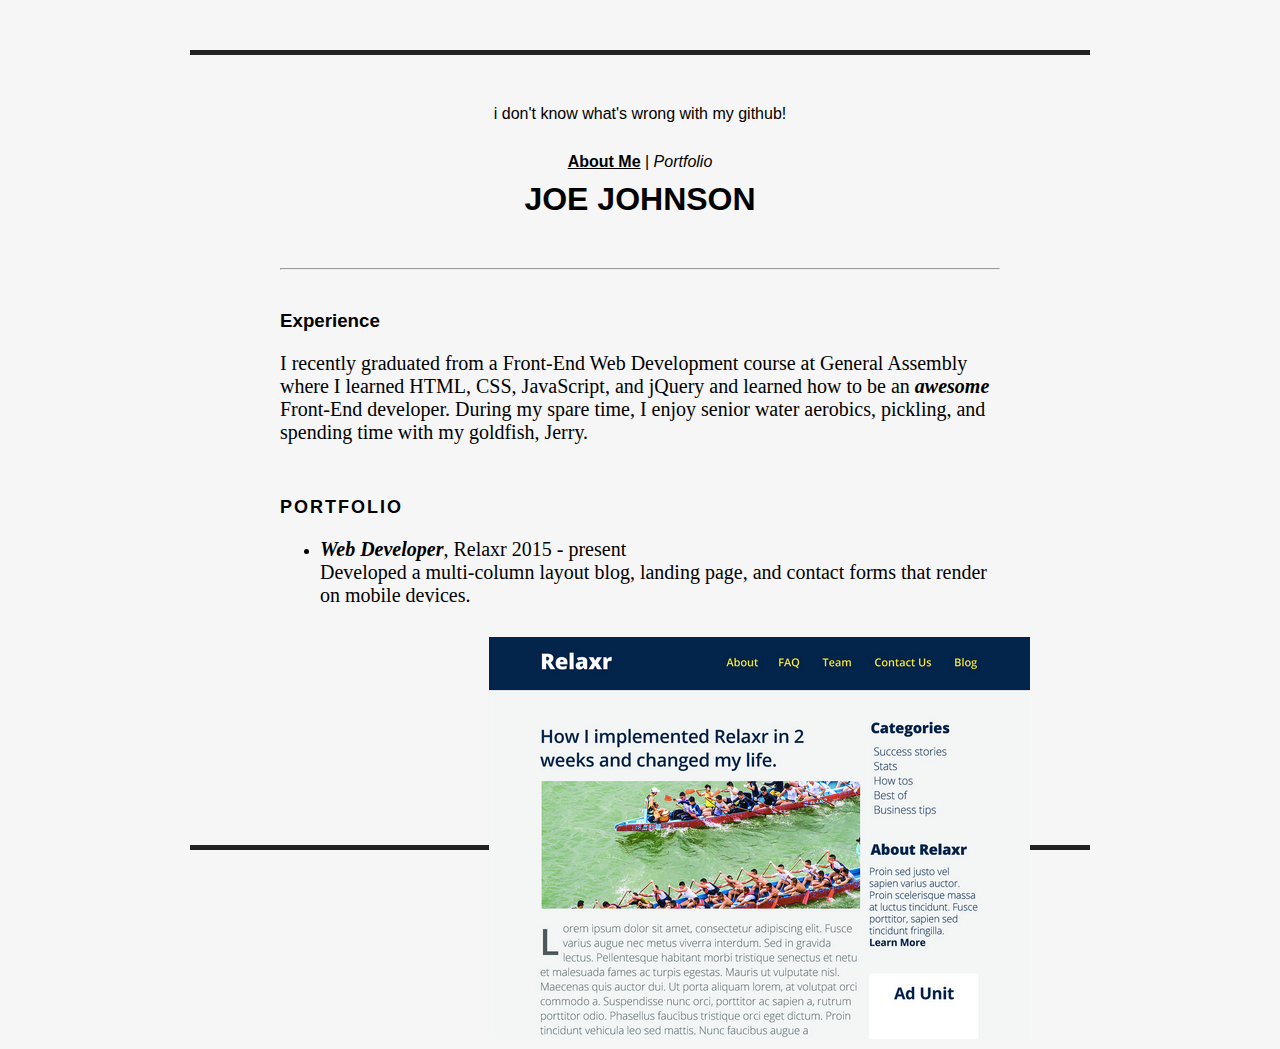
<file: portfolio.html>
<html>
<head>
	<title>Portfolio</title>
	<link rel="stylesheet" type="text/css" href="css/style.css">
</head>
<body>
	i don't know what's wrong with my github!
	<nav>
		<a href="index.html">About Me</a> | <i>Portfolio</i>
	</nav>
	<h1>JOE JOHNSON</h1>

<div class="text">
	<hr>
	<h3>Experience</h3>
	<p>I recently graduated from a Front-End Web Development course at General Assembly where I learned HTML, CSS, JavaScript, and jQuery and learned how to be an <i><strong>awesome</i></strong> Front-End developer. During my spare time, I enjoy senior water aerobics, pickling, and spending time with my goldfish, Jerry.</p><br>

	<h2>PORTFOLIO</h2>
	<ul>
		<li><p><strong><i>Web Developer</i></strong>, Relaxr 2015 - present<br>
		Developed a multi-column layout blog, landing page, and contact forms that render on mobile devices.</p>
</div>
<img class="relaxr" src="images/relaxr_deliverable.png">


</body>
</html>
</file>
<file: css/style.css>
body {
	text-align: center;
	font-family: Arial;
	max-width: 800px;
    margin: 50px auto;
    background-color: #F6F6F6;
    border-top: 5px solid #222222;
    border-bottom: 5px solid #222222;
    padding: 50px;
}

img {
	float: right;
	margin: 10px 10px 10px 10px;
}
nav {
	margin: 30px 0px 0px 0px;
}
h1 {
	margin: 10px 0px 50px 0px;
}
h2 {
	font-size: 18px;
	text-align: left;
	letter-spacing: 2px;
}
h3 {
	text-align: left;
}

p {
	text-align: left;
	font-family: times;
	font-size: 20px;
}
hr {
	margin: 40px 0px 40px 0px;
	background-color: black;
}
a {
	color: black;
	font-weight: bold;

}
.text {
	width: 90%;
	margin: 0 auto;
}
.relaxr {
	text-align: left;
}
li {
	text-align: left;
}
</file>
